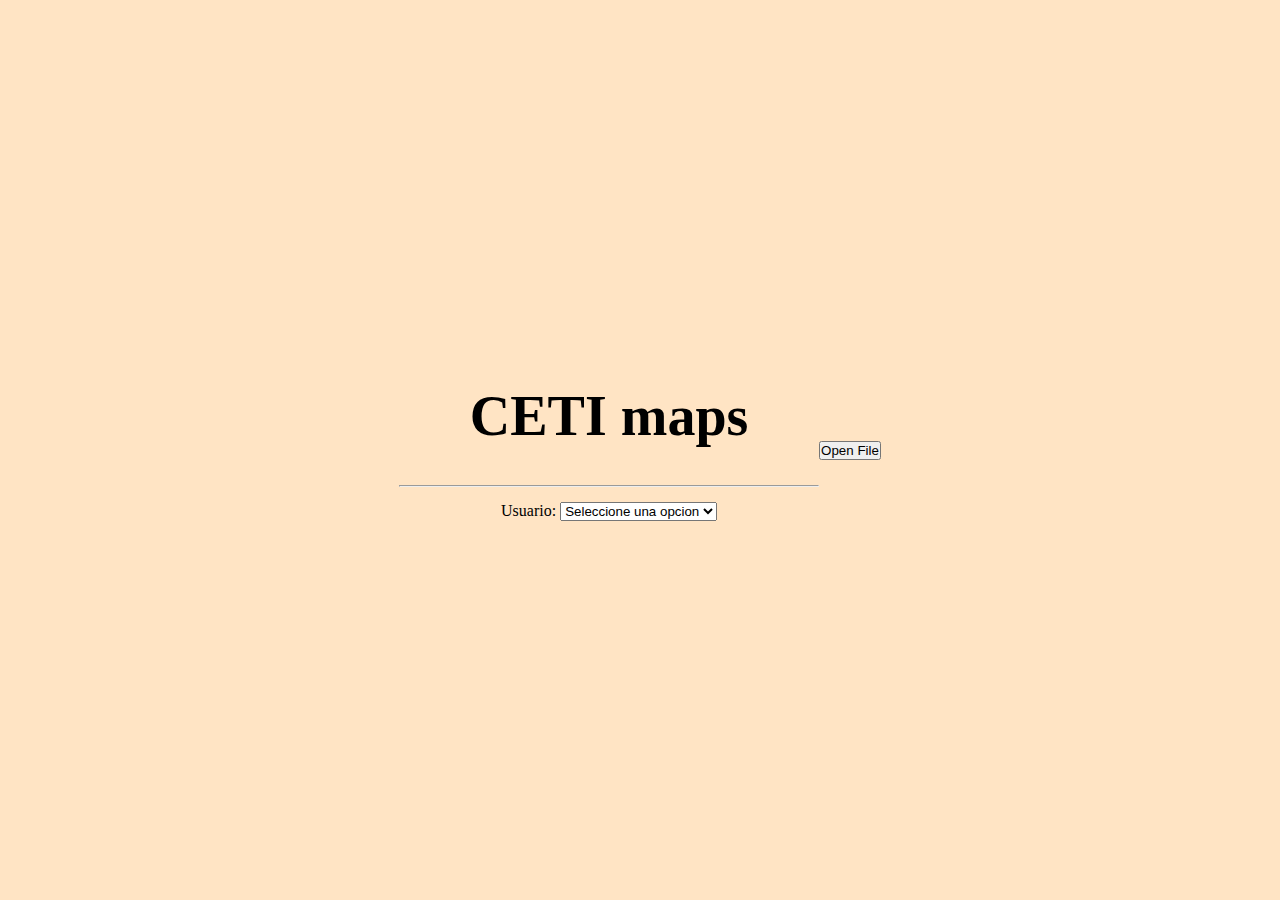
<file: index.html>
<!DOCTYPE html>
<html lang="en">
  <head>
    <meta charset="UTF-8" />
    <meta name="viewport" content="width=device-width, initial-scale=1.0" />
    <link rel="stylesheet" href="styles/style.css" />
    <script type="text/javascript" src="script.js" defer></script>
    <title>Map finder</title>
  </head>
  <body onload="loadPage()">
    <div id="wrapper">
      <form id="map_form" onsubmit="preventRefresh(); return false">
        <h1 id="title">CETI maps</h1>
        <hr />

        <div id="div1" class="selects">
          <label id="label1" for="select1">Usuario:</label>
          <select id="select1" onchange="loadSelected1()" required>
            <option value="default" selected hidden>
              Seleccione una opcion
            </option>
            <option value="visitante">Visitante</option>
            <option value="aspirante">Aspirante</option>
            <option value="estudiante">Estudiante</option>
            <option value="profesor">Profesor</option>
            <option value="administrativo">Administrativo</option>
          </select>
        </div>

        <!-- <div>
          <input type="number" placeholder="Registro" id="registro" required />
        </div> -->

        <div id="div2" class="selects">
          <label id="label2" for="select2"></label>
          <select id="select2" onchange="loadSelected2()" required>
            <option value="default" selected hidden>
              Seleccione una opcion
            </option>
          </select>
        </div>

        <div id="div3" class="selects">
          <label id="label3" for="select3"></label>
          <select id="select3" onchange="loadSelected3()" required></select>
        </div>

        <br />
        <div id="submit">
          <button id="map_button" onclick="Mappedin()">Buscar mapa</button>
          <button id="pdf_button" onclick="PDF()">Buscar PDF</button>
        </div>
      </form>
    </div>
    <a href="map.html">
      <button type="button">Open File</button>
    </a>
  </body>
</html>
</file>
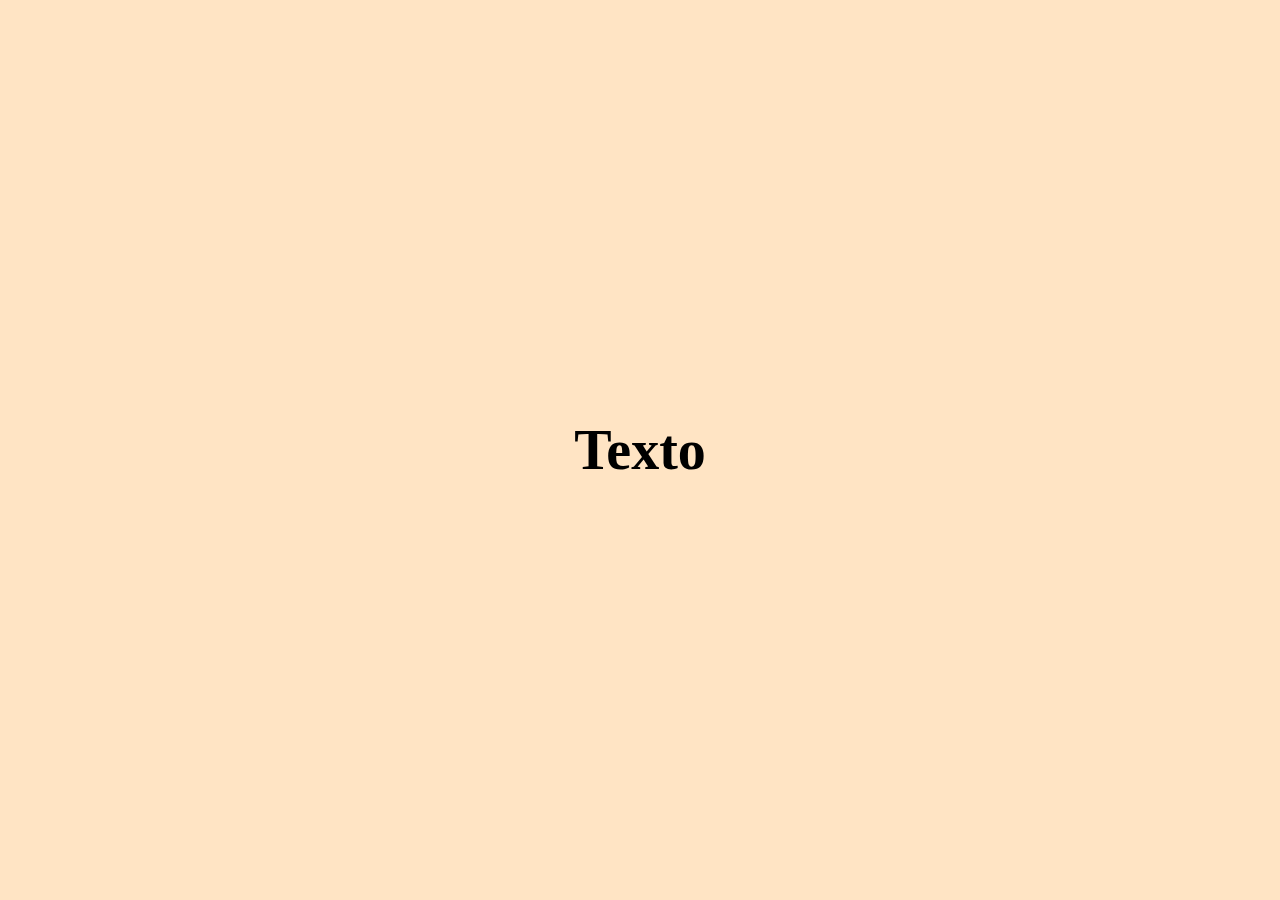
<file: map.html>
<!DOCTYPE html>
<html lang="en">
  <head>
    <meta charset="UTF-8" />
    <meta name="viewport" content="width=device-width, initial-scale=1.0" />
    <link rel="stylesheet" href="styles/style.css" />
    <script type="text/javascript" src="script.js" defer></script>
    <title>Mapa</title>
  </head>
  <body>
    <h1>Texto</h1>
  </body>
</html>
</file>
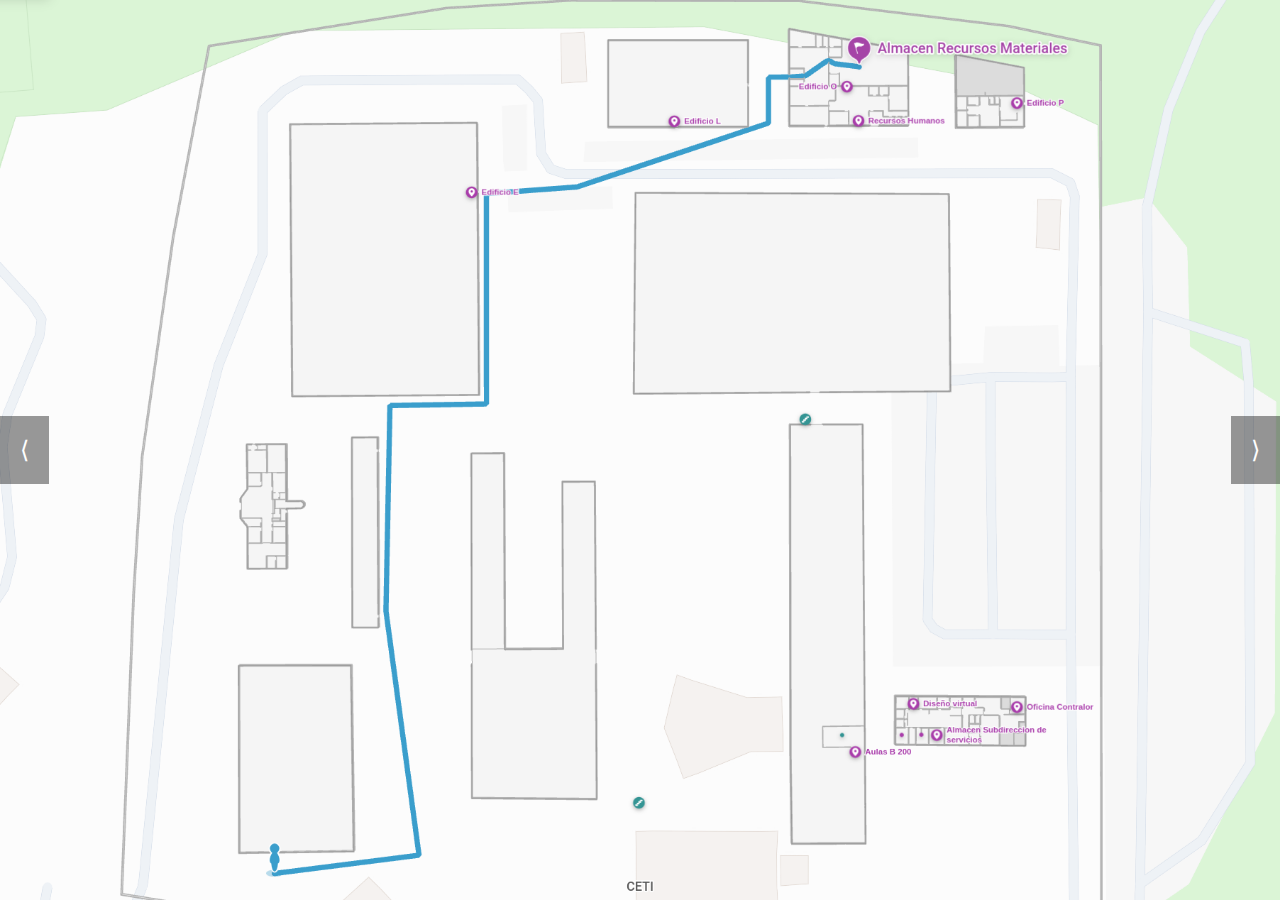
<file: maps/almacen_recursos_humanos.html>
<!DOCTYPE html>
<html lang="es">
<head>
  <meta charset="UTF-8">
  <meta name="viewport" content="width=device-width, initial-scale=1.0">
  <title>Mapa</title>
  <link rel="stylesheet" href="../styles/maps.css">
</head>
<body>

  <div class="slider-container">
    <button class="nav-button left-button" onclick="prevImage()">⟨</button>
    <img id="slider" class="slider-image" src="" alt="Imagen Slider">
    <button class="nav-button right-button" onclick="nextImage()">⟩</button>
  </div>

  <script src="slides.js"></script>
</body>
</html>
</file>
<file: styles/style.css>
* {
  padding: 0;
  box-sizing: border-box;
}

body {
  margin: 0;
  display: flex;
  justify-content: center;
  align-items: center;
  min-height: 100vh;
  background-color: bisque;
}

#wrapper {
  width: 420px;
}

h1 {
  font-size: 56px;
  text-align: center;
}

.selects {
  margin: 10px;
  padding: 5px;
  text-align: center;
}

#submit {
  text-align: center;
  display: block;
  margin: 0 auto;
  font-size: 15px;
}
</file>
<file: styles/maps.css>
html, body {
  margin: 0;
  padding: 0;
  height: 100%;
  overflow: hidden;
}

.slider-container {
  position: relative;
  width: 100vw;
  height: 100vh;
}

.slider-image {
  width: 100%;
  height: 100%;
  object-fit: cover;
}

.nav-button {
  position: absolute;
  top: 50%;
  transform: translateY(-50%);
  background-color: rgba(0, 0, 0, 0.4);
  color: white;
  border: none;
  padding: 20px;
  font-size: 24px;
  cursor: pointer;
  z-index: 10;
  user-select: none;
}

.left-button {
  left: 0;
}

.right-button {
  right: 0;
}

.nav-button:hover {
  background-color: rgba(0, 0, 0, 0.7);
}
</file>
